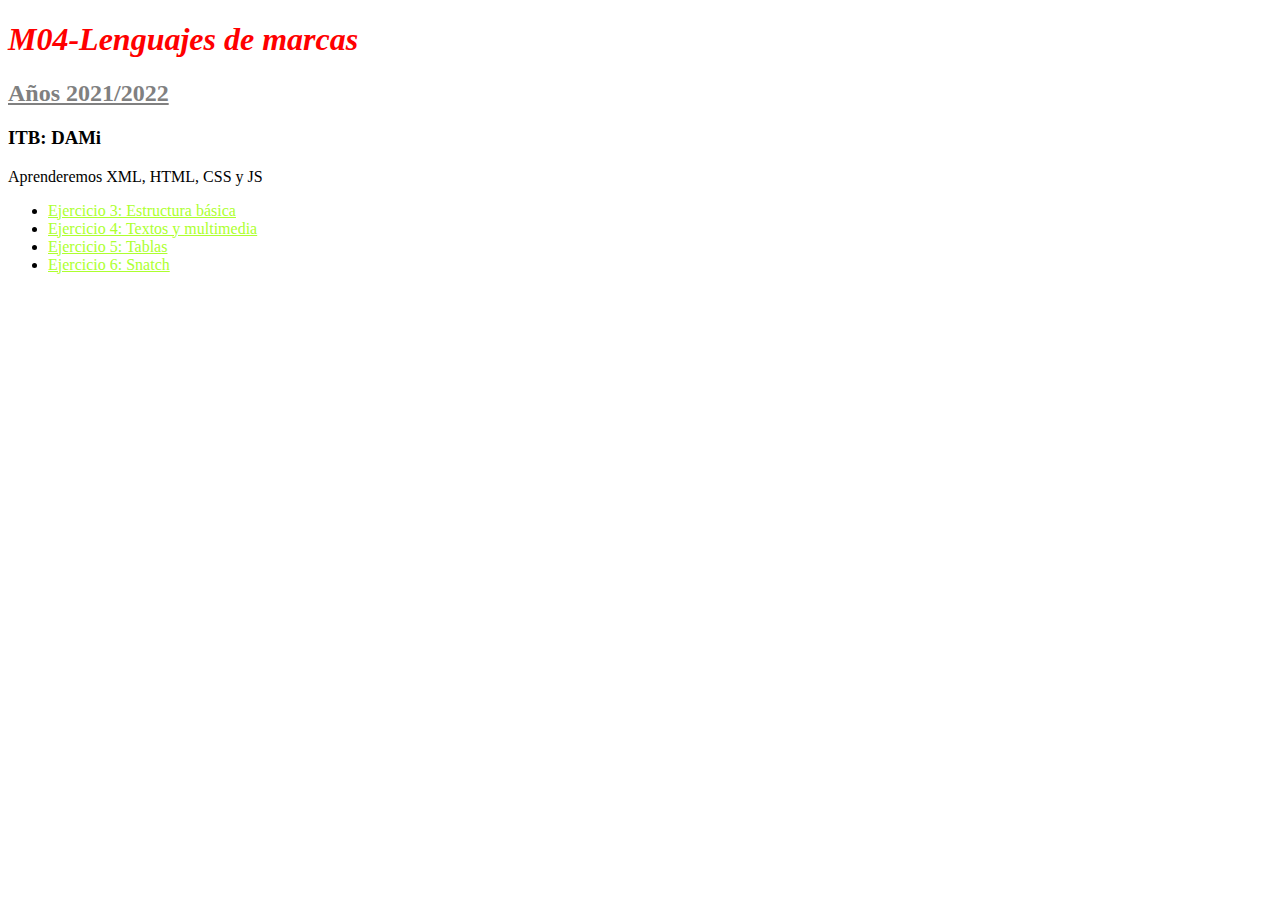
<file: index.html>
<!doctype html>
<html lang=en>
  <head>
    <meta charset="utf-8"/>
    <title>This is the title of the webpage</title>
    <link rel="stylesheet" href="stylesheet.css">
  </head>
  <body>
    <h1> M04-Lenguajes de marcas </h1>
    <h2> Años 2021/2022 </h2>
    <h3> ITB: DAMi </h3>
    <p>Aprenderemos XML, HTML, CSS y JS</p>
    <nav>
      <ul>
        <li>
          <a href=ejercicio3.html target=_blank>Ejercicio 3: Estructura básica</a>
        </li>
        <li>
          <a href=ejercicio4.html target=_blank>Ejercicio 4: Textos y multimedia</a>
        </li>
        <li>
          <a href=ejercicio5.html target=_blank>Ejercicio 5: Tablas</a>
        </li>
        <li>
          <a href=ejercicio6css.html target=_blank>Ejercicio 6: Snatch</a>
        </li>
      </ul>
    </nav>
  </body>
  </htlml>
</file>
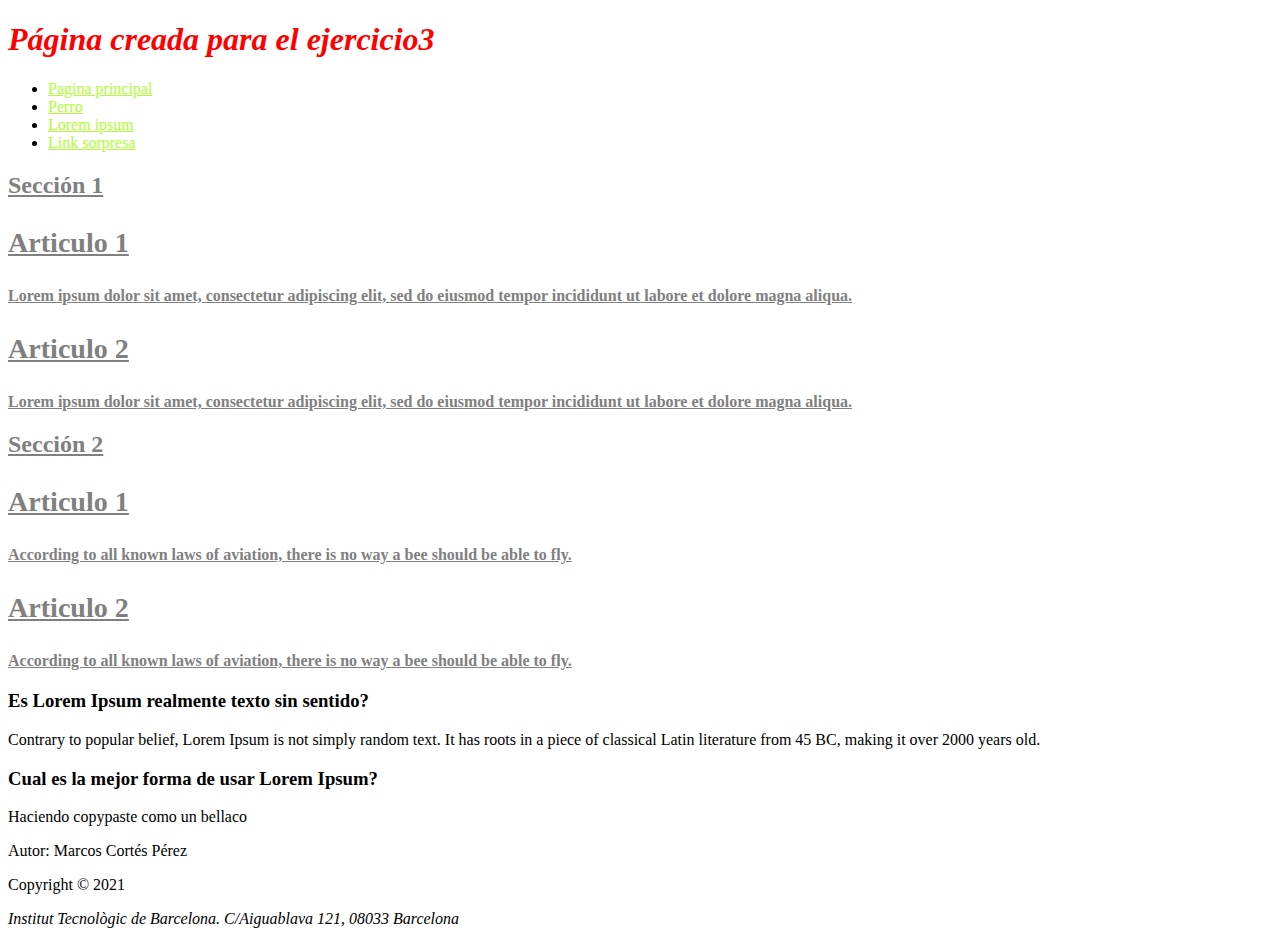
<file: ejercicio3.html>
<!doctype html>
<html lang="en">
  <head>
    <meta charset="utf-8"/>
    <title>Ejercicio 3</title>
    <link rel="stylesheet" href="stylesheet.css">
</head>
<body>
  <header>
    <h1>
      Página creada para el ejercicio3
    </h1>    
  </header>
    <nav>
      <ul>
        <li>
          <a href=index.html target=_blank>Pagina principal</a>
        </li>
        <li>
          <a href=https://cnn.it/3FyktUO target=_blank>Perro</a>
        </li>
        <li>
          <a href=https://www.lipsum.com/ target=_blank>Lorem ipsum</a>
        </li>
        <li>
          <a href=https://www.youtube.com/watch?v=dQw4w9WgXcQ target=_blank>Link sorpresa</a>
        </li>
      </ul>
    </nav>
<main>
  <section>
    <h2>
      Sección 1
    <h2>
    <article>
      <h3>
        Articulo 1
      </h3>
      <p>
        Lorem ipsum dolor sit amet, consectetur adipiscing elit, sed do eiusmod tempor incididunt ut labore et dolore magna aliqua.
      </p>
    </article>
    <article>
      <h3>
        Articulo 2
      </h3>
      <p>
        Lorem ipsum dolor sit amet, consectetur adipiscing elit, sed do eiusmod tempor incididunt ut labore et dolore magna aliqua.
      </p>
    </article>
  </section>  
  <section>
    <h2>
      Sección 2
    <h2>
    <article>
      <h3>
        Articulo 1
      </h3>
      <p>
        According to all known laws of aviation, there is no way a bee should be able to fly.
      </p>
    </article>
    <article>
      <h3>
        Articulo 2
      </h3>
      <p>
        According to all known laws of aviation, there is no way a bee should be able to fly.
      </p>
    </article>
  </section>
  <aside>
    <article>
      <h3>
        Es Lorem Ipsum realmente texto sin sentido?
      </h3>
        <p>
          Contrary to popular belief, Lorem Ipsum is not simply random text. It has roots in a piece of classical Latin literature from 45 BC, making it over 2000 years old.
        </p>
      </article>
    <article>
      <h3>
        Cual es la mejor forma de usar Lorem Ipsum?
      </h3>
        <p>
          Haciendo copypaste como un bellaco
        </p>
    </article>
  </aside>
</main>
<footer>
  <p>
    Autor: Marcos Cortés Pérez
  </p>
  <p>
    Copyright © 2021
  </p>
  <p>
    <address>Institut Tecnològic de Barcelona. C/Aiguablava 121, 08033 Barcelona</address> 
  </p>
</footer>
</body>
</file>
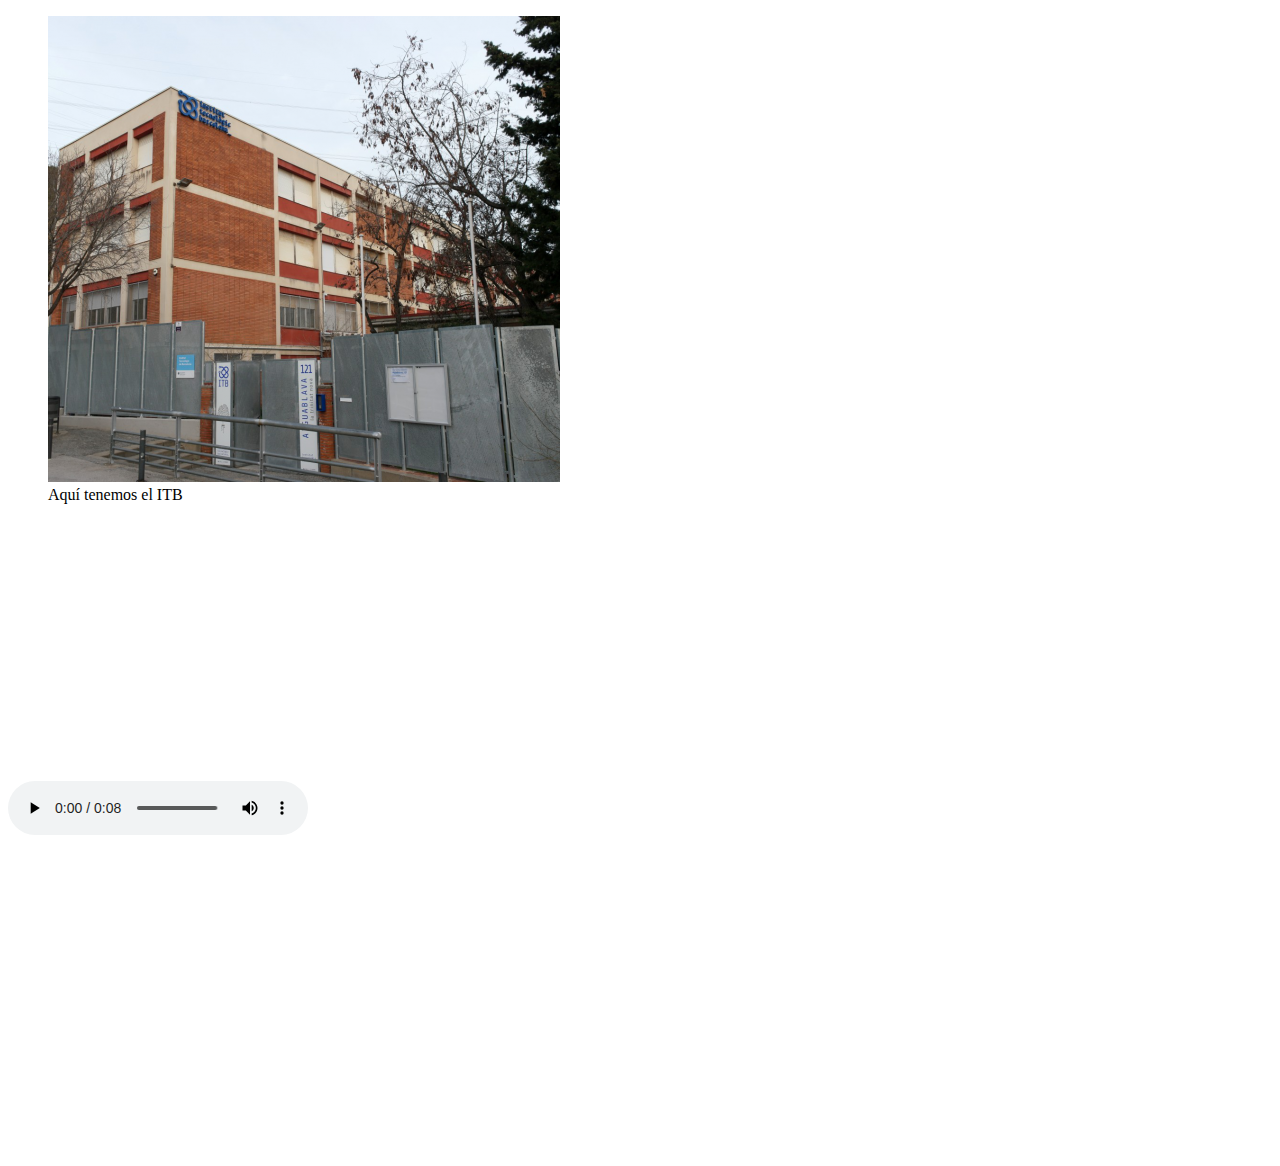
<file: ejercicio4.html>
<!DOCTYPE html>
<html lang="en">
<head>
    <meta charset="UTF-8">
    <title>Ejercicio 4</title>
</head>
<body>
    <figure><img src=tecnologic-de-barcelona_512.png><figcaption>Aquí tenemos el ITB</figcaption>
    </figure>
    <audio controls>
        <source src="megalovania.mp3" type="audio/mp3">
      </audio>
      <iframe width="560" height="315" src="https://www.youtube.com/embed/q3WC-X7xDNo" title="YouTube video player" frameborder="0"
      allow="accelerometer; autoplay; clipboard-write; encrypted-media; gyroscope; picture-in-picture" allowfullscreen></iframe>
      <iframe poster="https://pbs.twimg.com/profile_images/1083284716927832064/zRJfXTVx_400x400.jpg" width="560" height="315" src="https://www.youtube.com/embed/IRzYprjiItU" title="YouTube video player" frameborder="0" 
      allow="accelerometer; autoplay; clipboard-write; encrypted-media; gyroscope; picture-in-picture" allowfullscreen></iframe>
</body>
</html>
</file>
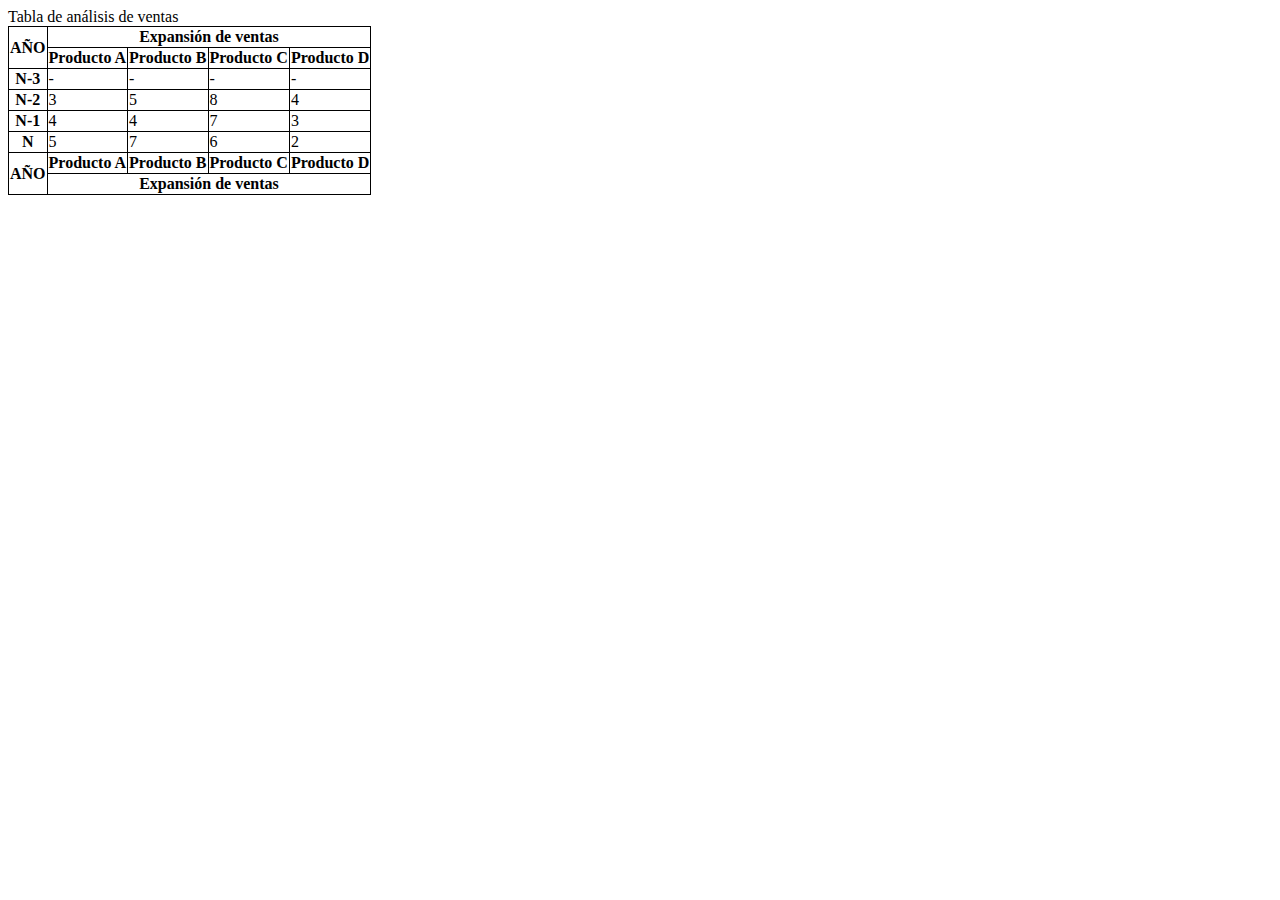
<file: ejercicio5.html>
<!DOCTYPE html>
<html lang="en">
<head>
    <meta charset="UTF-8">
    <title>Ejercicio 5</title>
    <style>
        table,th,td{
            border: 1px solid black;
            border-collapse: collapse;
        }
    </style>
</head>
<body>
    <header>Tabla de análisis de ventas</header>
    <table>
        <tr>
            <th rowspan="2">
                AÑO
            </th>
            <th colspan="5">
                Expansión de ventas
            </th>
        </tr>
        <tr>
            <th>
                Producto A
            </th>
            <th>
                Producto B
            </th>
            <th>
                Producto C
            </th>
            <th>
                Producto D
            </th>
        </tr>
        <tr>
            <th>
                N-3
            </th>
            <td>
                -
            </td>
            <td>
                -
            </td>
            <td>
                -
            </td>
            <td>
                -
            </td>
        </tr>
        <tr>
            <th>
                N-2
            </th>
            <td>
                3
            </td>
            <td>
                5
            </td>
            <td>
                8
            </td>
            <td>
                4
            </td>
        </tr>
        <tr>
            <th>
                N-1
            </th>
            <td>
                4
            </td>
            <td>
                4
            </td>
            <td>
                7
            </td>
            <td>
                3
            </td>
        </tr>
        <tr>
            <th>
                N
            </th>
            <td>
                5
            </td>
            <td>
                7
            </td>
            <td>
                6
            </td>
            <td>
                2
            </td>
        </tr>
        <tr>
            <th rowspan="3">
                AÑO
            </th>
        </tr>
        <tr>
            <th>
                Producto A
            </th>
            <th>
                Producto B
            </th>
            <th>
                Producto C
            </th>
            <th>
                Producto D
            </th>
        </tr>
        <tr>
        <th colspan="5">
            Expansión de ventas
        </th>
        </tr>
    </table>
</body>
</html>
</file>
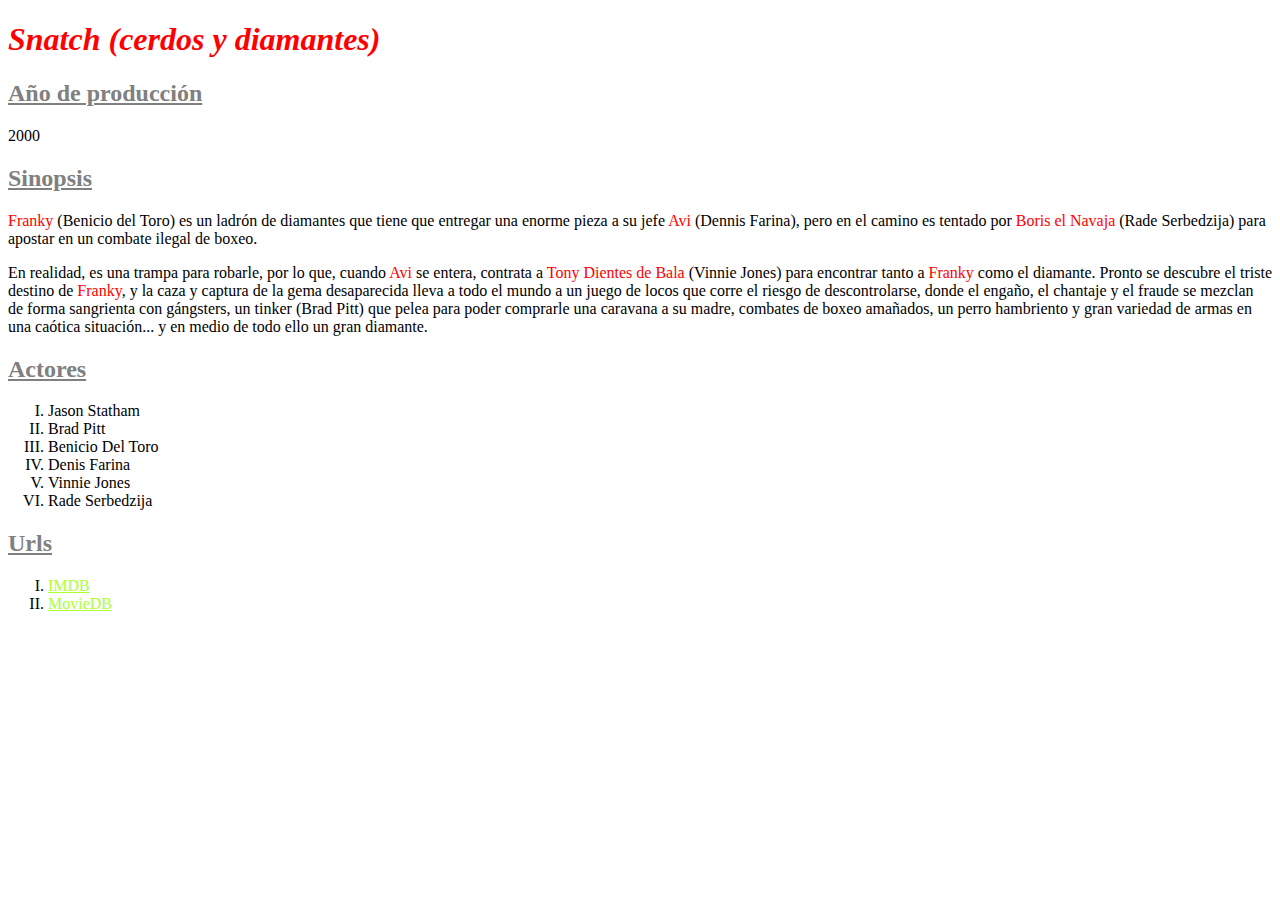
<file: ejercicio6css.html>
<!DOCTYPE html>
<html lang="en">
<head>
    <meta charset="UTF-8">
    <meta http-equiv="X-UA-Compatible" content="IE=edge">
    <meta name="viewport" content="width=device-width, initial-scale=1.0">
    <title>Exercici 6</title>
    <link rel="stylesheet" href="stylesheet.css">
</head>
<body>
    <h1>Snatch (cerdos y diamantes)</h1>
    <h2>Año de producción</h2>
    <p>2000</p>
    <h2>Sinopsis</h2>
    <p><span class="Franky">Franky </span>(Benicio del Toro) es un ladrón de diamantes que 
        tiene que entregar una enorme pieza a su jefe <span class="Avi">Avi</span> (Dennis
        Farina), pero en el camino es tentado por <span class="Boris">Boris el Navaja</span> 
        (Rade Serbedzija) para apostar en un combate ilegal de boxeo.
    </p>
    <p>En realidad, es una trampa para robarle, por lo que, cuando <span class="Avi">Avi</span> 
        se entera, contrata a <span class="Tony">Tony Dientes de Bala</span> (Vinnie Jones) para 
        encontrar tanto a <span class="Franky">Franky</span> como el diamante. Pronto se descubre 
        el triste destino de <span class="Franky">Franky</span>, y la caza y captura de la gema 
        desaparecida lleva a todo el mundo a un juego de locos que corre el riesgo de descontrolarse,
        donde el engaño, el chantaje y el fraude se mezclan de forma sangrienta con gángsters, un 
        tinker (Brad Pitt) que pelea para poder comprarle una caravana a su madre, combates de boxeo 
        amañados, un perro hambriento y gran variedad de armas en una caótica situación... y en 
        medio de todo ello un gran diamante.
    </p>
    <h2>Actores</h2>
    <ol>
        <li>Jason Statham</li>
        <li>Brad Pitt</li>
        <li>Benicio Del Toro</li>
        <li>Denis Farina</li>
        <li>Vinnie Jones</li>
        <li>Rade Serbedzija</li>
    </ol>
    <h2 class="url">Urls</h2>
    <ol>
        <li><a href="https://www.imdb.com/title/tt0208092/">IMDB</a></li>
        <li><a href="https://www.themoviedb.org/movie/107-snatch">MovieDB</a></li>
    </ol>

</body>
</html>
</file>
<file: stylesheet.css>
p{
    font-size: medium;
}
h1{
    color: red;
    font-weight: bold;
    font-style: italic;
}
p span{
    color: red;
}
ol{
    list-style-type: upper-roman;
}
h2{
    color: grey;
    text-decoration: underline grey;
}
a{
    color: greenyellow;
}
</file>
